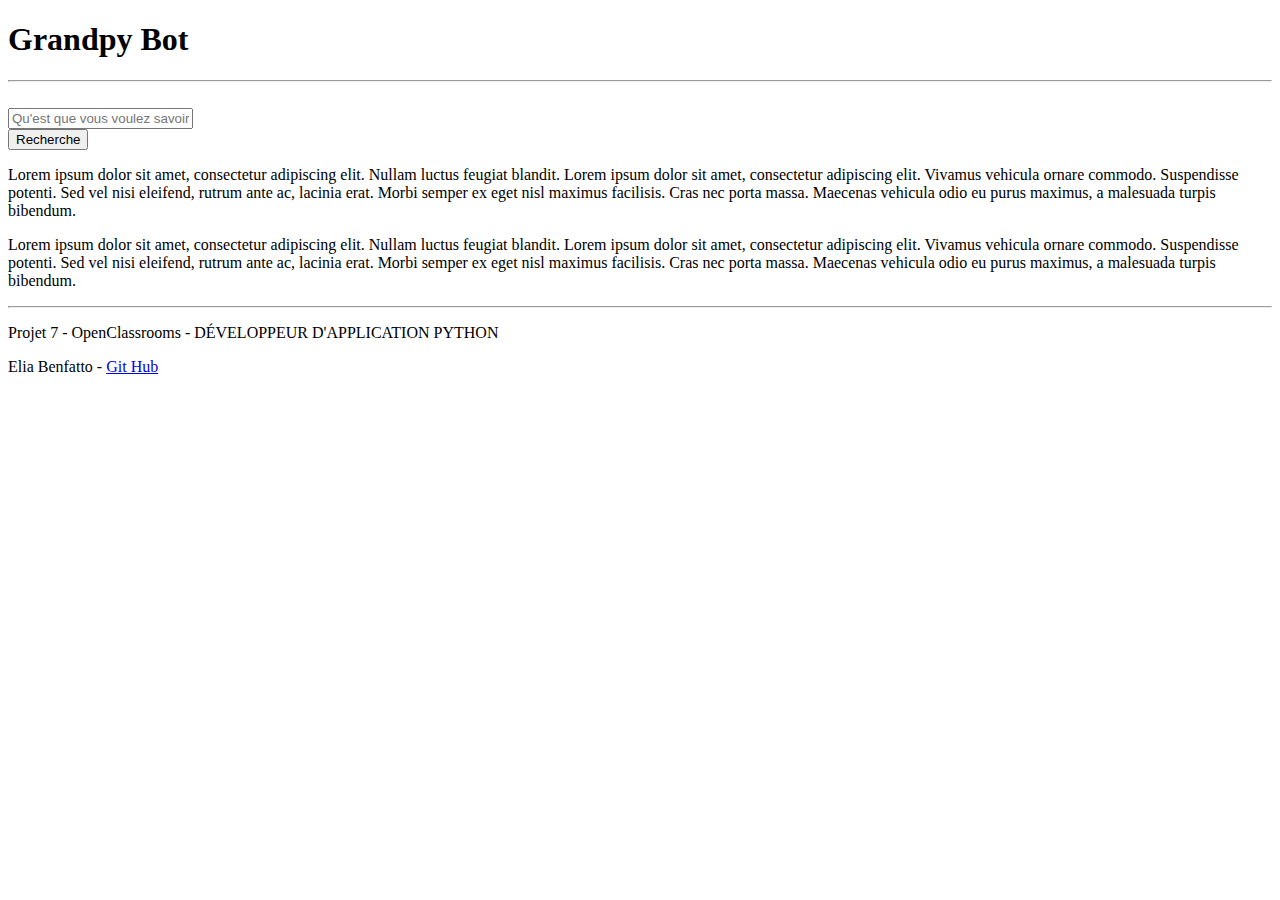
<file: templates/index.html>
<!DOCTYPE html>
<html lang="fr">
<head>
    <!-- Required meta tags -->
    <meta charset="utf-8">
    <meta name="viewport" content="width=device-width, initial-scale=1, shrink-to-fit=no">

    <!-- Bootstrap CSS -->
    <link rel="stylesheet" href="https://stackpath.bootstrapcdn.com/bootstrap/4.1.3/css/bootstrap.min.css" integrity="sha384-MCw98/SFnGE8fJT3GXwEOngsV7Zt27NXFoaoApmYm81iuXoPkFOJwJ8ERdknLPMO" crossorigin="anonymous">

    <title>GrandpyBot </title>

    <!-- <link rel="stylesheet" href="/static/style.css">
    <link rel="stylesheet" type="text/css" href="{{ url_for('static', filename='style.css') }}"> -->
</head>
<body>
    <div class="container">
        <div class="header">
            <h1 class="header-heading">Grandpy Bot</h1>
        </div>
        <hr>
        <br>
        <div class="input-group mb-3">
          <input type="text" class="form-control" placeholder="Qu'est que vous voulez savoir?" aria-label="Qu'est que vous voulez savoir?" aria-describedby="button-addon2">
          <div class="input-group-append">
            <button class="btn btn-outline-secondary" type="button" id="button-addon2">Recherche</button>
          </div>
        </div>
        <div>
            <p>Lorem ipsum dolor sit amet, consectetur adipiscing elit. Nullam luctus feugiat blandit. Lorem ipsum dolor sit amet, consectetur adipiscing elit. Vivamus vehicula ornare commodo. Suspendisse potenti. Sed vel nisi eleifend, rutrum ante ac, lacinia erat. Morbi semper ex eget nisl maximus facilisis. Cras nec porta massa. Maecenas vehicula odio eu purus maximus, a malesuada turpis bibendum.</p>
            
            <P>Lorem ipsum dolor sit amet, consectetur adipiscing elit. Nullam luctus feugiat blandit. Lorem ipsum dolor sit amet, consectetur adipiscing elit. Vivamus vehicula ornare commodo. Suspendisse potenti. Sed vel nisi eleifend, rutrum ante ac, lacinia erat. Morbi semper ex eget nisl maximus facilisis. Cras nec porta massa. Maecenas vehicula odio eu purus maximus, a malesuada turpis bibendum.</P>
        </div>
        <hr>
        <footer class="card text-center">
            <div class="card-body">
            <p>Projet 7 - OpenClassrooms - DÉVELOPPEUR D'APPLICATION PYTHON </p>
            </div>
            <div class="card-footer">
            <p>Elia Benfatto - <a href="https://github.com/EliaTB/OC-Project-7" class="badge badge-primary">Git Hub</a></p>
            </div>
        </footer>        
    </div>

    <!-- Optional JavaScript -->
    <!-- jQuery first, then Popper.js, then Bootstrap JS -->
    <script src="https://code.jquery.com/jquery-3.3.1.slim.min.js" integrity="sha384-q8i/X+965DzO0rT7abK41JStQIAqVgRVzpbzo5smXKp4YfRvH+8abtTE1Pi6jizo" crossorigin="anonymous"></script>
    <script src="https://cdnjs.cloudflare.com/ajax/libs/popper.js/1.14.3/umd/popper.min.js" integrity="sha384-ZMP7rVo3mIykV+2+9J3UJ46jBk0WLaUAdn689aCwoqbBJiSnjAK/l8WvCWPIPm49" crossorigin="anonymous"></script>
    <script src="https://stackpath.bootstrapcdn.com/bootstrap/4.1.3/js/bootstrap.min.js" integrity="sha384-ChfqqxuZUCnJSK3+MXmPNIyE6ZbWh2IMqE241rYiqJxyMiZ6OW/JmZQ5stwEULTy" crossorigin="anonymous"></script>
</body>
</html>
</file>
<file: static/style.css>
body
{
	margin: 0;
	padding: 0;
	color: #333;
	background-color: #eee;
}

.container
{
	max-width: 50em;
	margin: 0 auto;
	background-color: #fff;
}

.header
{
	color: #fff;
	width: 100%;
	background: #555;
	padding: 1em 1.25em;
}


.search {
  margin-top: 60px;
  width: 100%;
}

.searchTerm {
  width: 100%;
  border: 4px solid #555;
  padding: 5px;
  height: 20px;
  border-radius: 5px;
  outline: none;
  color: #9DBFAF;
}


.wrap{
  width: 30%;
  position: absolute;
  left: 50%;
  transform: translate(-50%, -50%);
}
</file>
